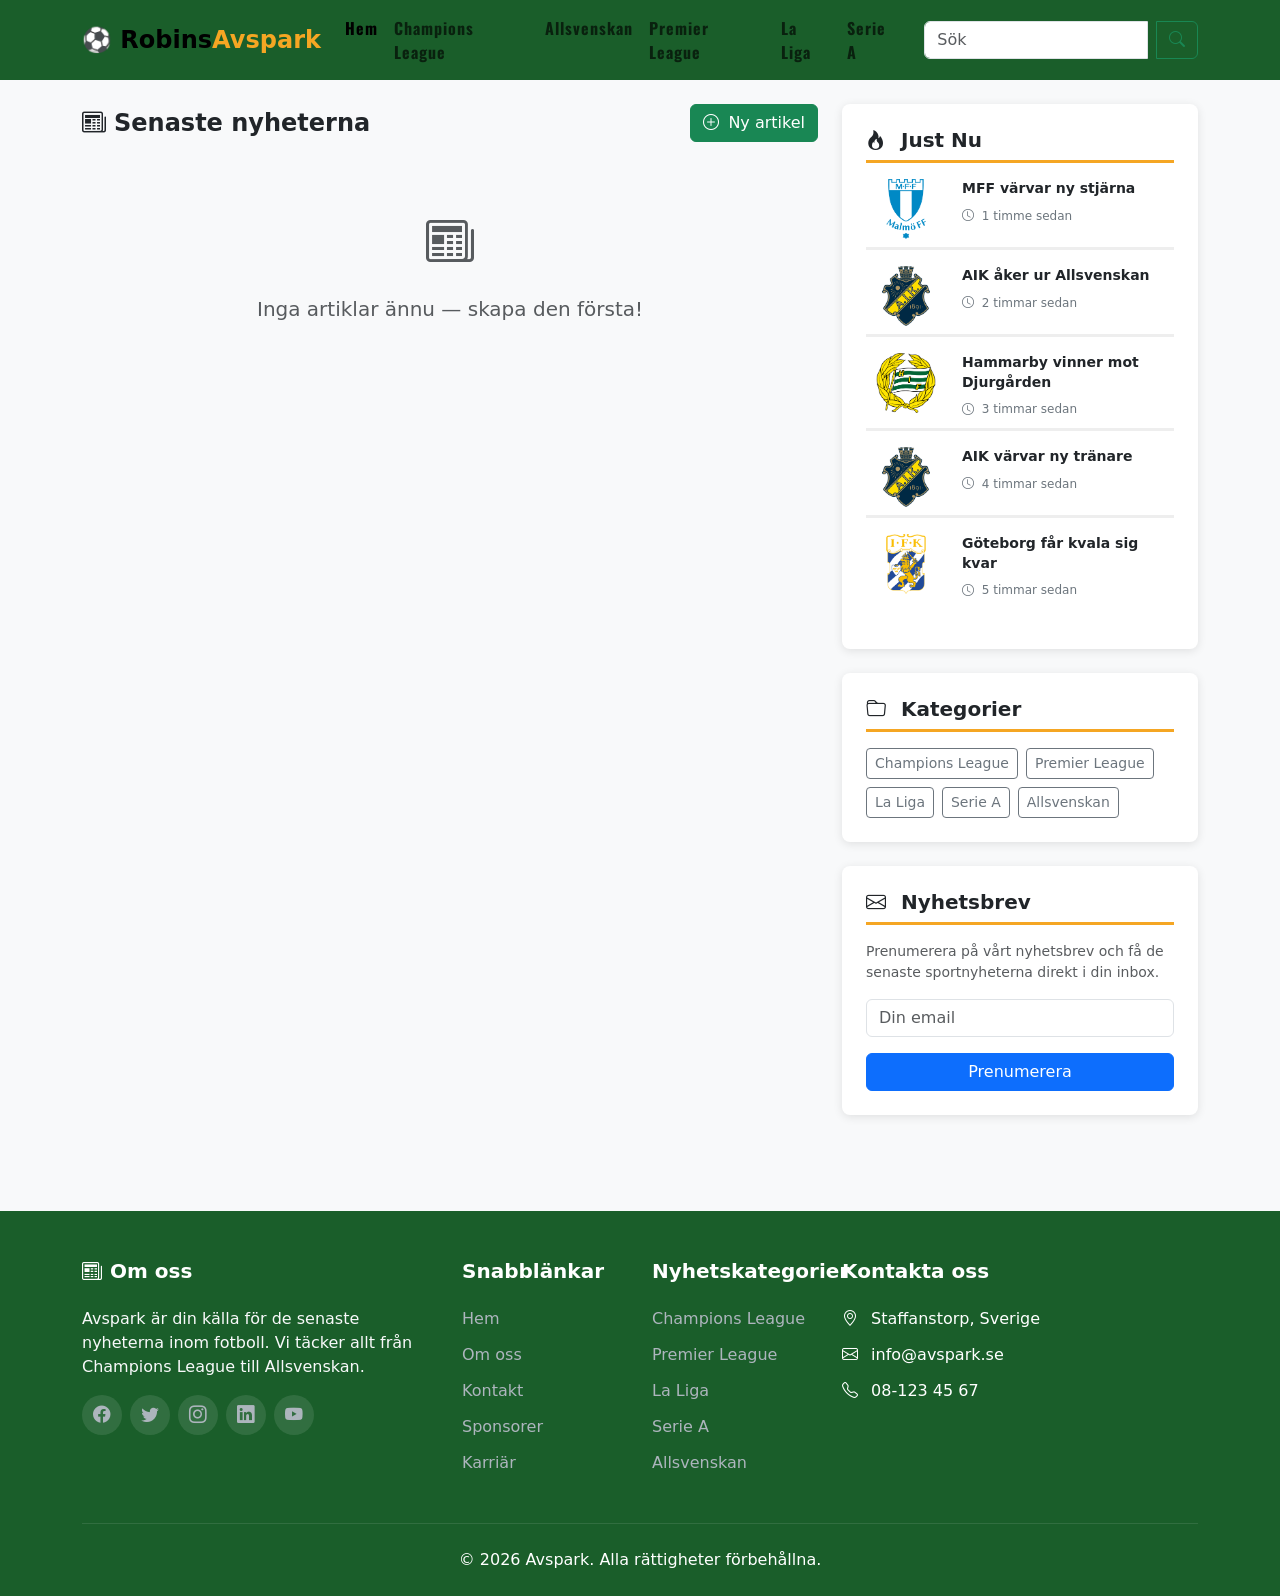
<file: index.html>
<!DOCTYPE html>
<html lang="sv">
<head>  
    <meta charset="UTF-8">
    <meta name="viewport" content="width=device-width, initial-scale=1.0">
    <title>Avspark</title>
    <link rel="icon" href="data:image/svg+xml,<svg xmlns='http://www.w3.org/2000/svg' viewBox='0 0 100 100'><text y='.9em' font-size='90'>⚽</text></svg>">
    <link href="https://cdn.jsdelivr.net/npm/bootstrap@5.3.3/dist/css/bootstrap.min.css" rel="stylesheet">
    <link href="https://cdn.jsdelivr.net/npm/bootstrap-icons@1.11.3/font/bootstrap-icons.min.css" rel="stylesheet">
    <link href="styles.css" rel="stylesheet">
    <link href="https://fonts.googleapis.com/css2?family=Oswald:wght@400;500;700&display=swap" rel="stylesheet">
</head>
<body>

    <!-- ===================== NAVBAR ===================== -->
    <nav class="navbar navbar-expand-lg navbar-light sticky-top">
        <div class="container">
            <a class="navbar-brand" href="#">
                ⚽ Robins<span>Avspark</span>
            </a>
            <button class="navbar-toggler" type="button" data-bs-toggle="collapse" data-bs-target="#navbarNav">
                <span class="navbar-toggler-icon"></span>
            </button>
            <div class="collapse navbar-collapse" id="navbarNav">
                <ul class="navbar-nav ms-auto">
                    <li class="nav-item"><a class="nav-link active fw-bold" href="#">Hem</a></li>
                    <li class="nav-item"><a class="nav-link fw-bold" href="#">Champions League</a></li>
                    <li class="nav-item"><a class="nav-link fw-bold" href="#">Allsvenskan</a></li>
                    <li class="nav-item"><a class="nav-link fw-bold" href="#">Premier League</a></li>
                    <li class="nav-item"><a class="nav-link fw-bold" href="#">La Liga</a></li>
                    <li class="nav-item"><a class="nav-link fw-bold" href="#">Serie A</a></li>
                </ul>
                <form class="d-flex ms-lg-3" role="search">
                    <div class="input-group">
                        <input class="form-control" type="search" placeholder="Sök" aria-label="Sök">
                        <button class="btn btn-outline-success ms-2" type="submit">
                            <i class="bi bi-search"></i>
                        </button>
                    </div>
                </form>
            </div>
        </div>
    </nav>

    <!-- ===================== TOAST ===================== -->
    <!-- Toast är ett litet popup-meddelande som visas tillfälligt -->
    <div class="toast-container position-fixed top-0 end-0 p-3" style="z-index: 9999;">
        <div id="liveToast" class="toast align-items-center text-white border-0" role="alert">
            <div class="d-flex">
                <div class="toast-body" id="toast-message"></div>
                <button type="button" class="btn-close btn-close-white me-2 m-auto" data-bs-dismiss="toast"></button>
            </div>
        </div>
    </div>

    <!-- ===================== MODAL: Skapa ny artikel ===================== -->
    <div class="modal fade" id="articleModal" tabindex="-1">
        <div class="modal-dialog modal-lg">
            <div class="modal-content">
                <div class="modal-header">
                    <h5 class="modal-title"><i class="bi bi-pencil-square me-2"></i>Skapa ny artikel</h5>
                    <button type="button" class="btn-close" data-bs-dismiss="modal"></button>
                </div>
                <div class="modal-body">
                    <!-- Titel -->
                    <div class="mb-3">
                        <label class="form-label fw-bold">Titel *</label>
                        <input type="text" class="form-control" id="input-title" placeholder="Artikelns rubrik...">
                    </div>
                    <!-- Kategori -->
                    <div class="mb-3">
                        <label class="form-label fw-bold">Kategori *</label>
                        <select class="form-select" id="input-category">
                            <option value="Senaste Nytt">Senaste Nytt</option>
                            <option value="Premier League">Premier League</option>
                            <option value="Champions League">Champions League</option>
                            <option value="La Liga">La Liga</option>
                            <option value="Serie A">Serie A</option>
                            <option value="Allsvenskan">Allsvenskan</option>
                        </select>
                    </div>
                    <!-- Innehåll -->
                    <div class="mb-3">
                        <label class="form-label fw-bold">Innehåll *</label>
                        <textarea class="form-control" id="input-content" rows="5" placeholder="Skriv artikelns innehåll här..."></textarea>
                    </div>
                    <!-- Författare -->
                    <div class="mb-3">
                        <label class="form-label fw-bold">Författare</label>
                        <input type="text" class="form-control" id="input-author" placeholder="Ditt namn...">
                    </div>
                    <!-- Datum — lämnas tomt används dagens datum automatiskt -->
                    <div class="mb-3">
                        <label class="form-label fw-bold">Datum <span class="text-muted fw-normal">(lämna tomt för dagens datum)</span></label>
                        <input type="date" class="form-control" id="input-date">
                    </div>
                    <!-- Bild-URL -->
                    <div class="mb-3">
                        <label class="form-label fw-bold">Bild-URL <span class="text-muted fw-normal">(valfritt)</span></label>
                        <input type="text" class="form-control" id="input-image" placeholder="https://...">
                    </div>
                </div>
                <div class="modal-footer">
                    <button type="button" class="btn btn-secondary" data-bs-dismiss="modal">Avbryt</button>
                    <!-- Anropar createArticle() i script.js -->
                    <button type="button" class="btn btn-success" onclick="createArticle()">
                        <i class="bi bi-plus-circle me-1"></i> Publicera
                    </button>
                </div>
            </div>
        </div>
    </div>

    <!-- ===================== MAIN CONTENT ===================== -->
    <main class="container py-4">
        <div class="row">

            <!-- ARTIKLAR (vänster kolumn) -->
            <div class="col-lg-8">

                <!-- Rubrik och knapp för att öppna modal -->
                <div class="d-flex justify-content-between align-items-center mb-3">
                    <h4 class="mb-0 fw-bold"><i class="bi bi-newspaper me-2"></i>Senaste nyheterna</h4>
                    <button class="btn btn-success" data-bs-toggle="modal" data-bs-target="#articleModal">
                        <i class="bi bi-plus-circle me-1"></i> Ny artikel
                    </button>
                </div>

                <!-- Den senaste artikeln visas stort här (huvud-artikel) -->
                <div id="featured-article"></div>

                <!-- Övriga artiklar visas som kort i ett grid -->
                <div class="row" id="article-grid"></div>

                <!-- Visas endast om det inte finns några artiklar -->
                <div id="no-articles-msg" class="text-center py-5 text-muted" style="display:none;">
                    <i class="bi bi-newspaper" style="font-size:3rem;"></i>
                    <p class="mt-3 fs-5">Inga artiklar ännu — skapa den första!</p>
                </div>
            </div>

            <!-- SIDEBAR (höger kolumn) -->
            <div class="col-lg-4">
                <!-- Just Nu -->
                <aside class="sidebar">
                    <h4 class="sidebar-title"><i class="bi bi-fire me-2"></i> Just Nu</h4>
                    <a href="#" class="sidebar-article">
                        <img src="assets/mff.png" alt="Trending">
                        <div>
                            <h6>MFF värvar ny stjärna</h6>
                            <small><i class="bi bi-clock me-1"></i> 1 timme sedan</small>
                        </div>
                    </a>
                    <a href="#" class="sidebar-article">
                        <img src="assets/aik.png" alt="Trending">
                        <div>
                            <h6>AIK åker ur Allsvenskan</h6>
                            <small><i class="bi bi-clock me-1"></i> 2 timmar sedan</small>
                        </div>
                    </a>
                    <a href="#" class="sidebar-article">
                        <img src="assets/hammarby.png" alt="Trending">
                        <div>
                            <h6>Hammarby vinner mot Djurgården</h6>
                            <small><i class="bi bi-clock me-1"></i> 3 timmar sedan</small>
                        </div>
                    </a>
                    <a href="#" class="sidebar-article">
                        <img src="assets/aik.png" alt="Trending">
                        <div>
                            <h6>AIK värvar ny tränare</h6>
                            <small><i class="bi bi-clock me-1"></i> 4 timmar sedan</small>
                        </div>
                    </a>
                    <a href="#" class="sidebar-article">
                        <img src="assets/göteborg.png" alt="Trending">
                        <div>
                            <h6>Göteborg får kvala sig kvar</h6>
                            <small><i class="bi bi-clock me-1"></i> 5 timmar sedan</small>
                        </div>
                    </a>
                </aside>

                <!-- Kategorier -->
                <aside class="sidebar">
                    <h4 class="sidebar-title"><i class="bi bi-folder me-2"></i> Kategorier</h4>
                    <div class="d-flex flex-wrap gap-2">
                        <a href="#" class="btn btn-outline-secondary btn-sm">Champions League</a>
                        <a href="#" class="btn btn-outline-secondary btn-sm">Premier League</a>
                        <a href="#" class="btn btn-outline-secondary btn-sm">La Liga</a>
                        <a href="#" class="btn btn-outline-secondary btn-sm">Serie A</a>
                        <a href="#" class="btn btn-outline-secondary btn-sm">Allsvenskan</a>
                    </div>
                </aside>

                <!-- Nyhetsbrev -->
                <aside class="sidebar">
                    <h4 class="sidebar-title"><i class="bi bi-envelope me-2"></i> Nyhetsbrev</h4>
                    <p class="text-muted small">Prenumerera på vårt nyhetsbrev och få de senaste sportnyheterna direkt i din inbox.</p>
                    <div class="mb-3">
                        <input type="email" class="form-control" placeholder="Din email">
                    </div>
                    <button type="button" class="btn btn-primary w-100">Prenumerera</button>
                </aside>
            </div>
        </div>
    </main>

    <!-- ===================== FOOTER ===================== -->
    <footer>
        <div class="container">
            <div class="row">
                <div class="col-lg-4 col-md-6 mb-4 mb-lg-0">
                    <h5><i class="bi bi-newspaper me-2"></i>Om oss</h5>
                    <p class="text-light">Avspark är din källa för de senaste nyheterna inom fotboll. Vi täcker allt från Champions League till Allsvenskan.</p>
                    <div class="social-icons d-flex">
                        <a href="#"><i class="bi bi-facebook"></i></a>
                        <a href="#"><i class="bi bi-twitter"></i></a>
                        <a href="#"><i class="bi bi-instagram"></i></a>
                        <a href="#"><i class="bi bi-linkedin"></i></a>
                        <a href="#"><i class="bi bi-youtube"></i></a>
                    </div>
                </div>
                <div class="col-lg-2 col-md-6 mb-4 mb-lg-0">
                    <h5>Snabblänkar</h5>
                    <ul class="list-unstyled footer-links">
                        <li><a href="#">Hem</a></li>
                        <li><a href="#">Om oss</a></li>
                        <li><a href="#">Kontakt</a></li>
                        <li><a href="#">Sponsorer</a></li>
                        <li><a href="#">Karriär</a></li>
                    </ul>
                </div>
                <div class="col-lg-2 col-md-6 mb-4 mb-lg-0">
                    <h5>Nyhetskategorier</h5>
                    <ul class="list-unstyled footer-links">
                        <li><a href="#">Champions League</a></li>
                        <li><a href="#">Premier League</a></li>
                        <li><a href="#">La Liga</a></li>
                        <li><a href="#">Serie A</a></li>
                        <li><a href="#">Allsvenskan</a></li>
                    </ul>
                </div>
                <div class="col-lg-4 col-md-6">
                    <h5>Kontakta oss</h5>
                    <ul class="list-unstyled footer-links">
                        <li><i class="bi bi-geo-alt me-2"></i> Staffanstorp, Sverige</li>
                        <li><i class="bi bi-envelope me-2"></i> info@avspark.se</li>
                        <li><i class="bi bi-telephone me-2"></i> 08-123 45 67</li>
                    </ul>
                </div>
            </div>
            <div class="footer-bottom text-center">
                <p class="mb-0">&copy; 2026 Avspark. Alla rättigheter förbehållna.</p>
            </div>
        </div>
    </footer>

    <script src="https://cdn.jsdelivr.net/npm/bootstrap@5.3.3/dist/js/bootstrap.bundle.min.js"></script>
    <script src="script.js"></script>
</body>
</html>
</file>
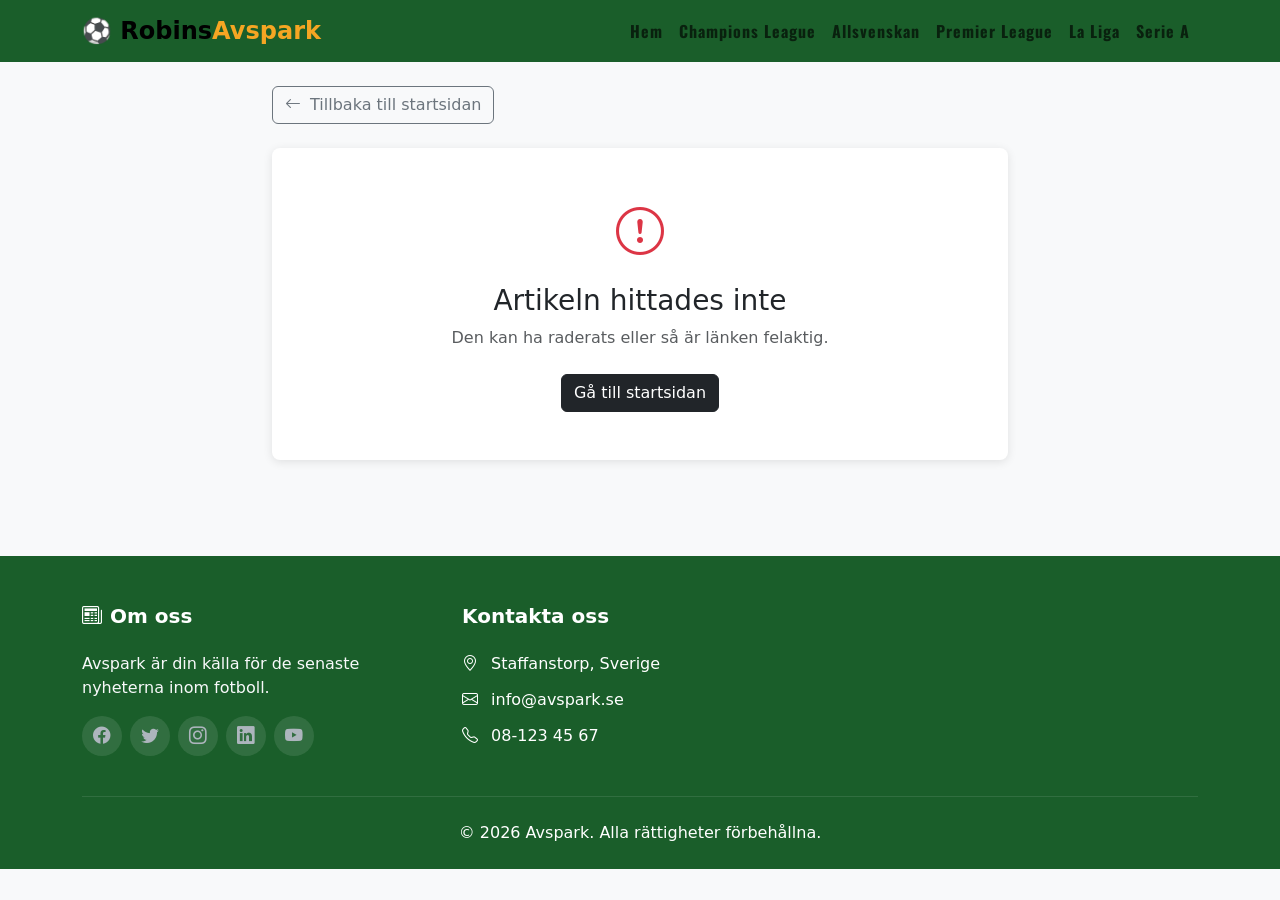
<file: article.html>
<!DOCTYPE html>
<html lang="sv">
<head>
    <meta charset="UTF-8">
    <meta name="viewport" content="width=device-width, initial-scale=1.0">
    <title>Artikel – Avspark</title>
    <link rel="icon" href="data:image/svg+xml,<svg xmlns='http://www.w3.org/2000/svg' viewBox='0 0 100 100'><text y='.9em' font-size='90'>⚽</text></svg>">
    <link href="https://cdn.jsdelivr.net/npm/bootstrap@5.3.3/dist/css/bootstrap.min.css" rel="stylesheet">
    <link href="https://cdn.jsdelivr.net/npm/bootstrap-icons@1.11.3/font/bootstrap-icons.min.css" rel="stylesheet">
    <link href="styles.css" rel="stylesheet">
    <link href="https://fonts.googleapis.com/css2?family=Oswald:wght@400;500;700&display=swap" rel="stylesheet">
</head>
<body>

    <!-- ===================== NAVBAR ===================== -->
    <nav class="navbar navbar-expand-lg navbar-light sticky-top">
        <div class="container">
            <a class="navbar-brand" href="index.html">
                ⚽ Robins<span>Avspark</span>
            </a>
            <button class="navbar-toggler" type="button" data-bs-toggle="collapse" data-bs-target="#navbarNav">
                <span class="navbar-toggler-icon"></span>
            </button>
            <div class="collapse navbar-collapse" id="navbarNav">
                <ul class="navbar-nav ms-auto">
                    <li class="nav-item"><a class="nav-link fw-bold" href="index.html">Hem</a></li>
                    <li class="nav-item"><a class="nav-link fw-bold" href="#">Champions League</a></li>
                    <li class="nav-item"><a class="nav-link fw-bold" href="#">Allsvenskan</a></li>
                    <li class="nav-item"><a class="nav-link fw-bold" href="#">Premier League</a></li>
                    <li class="nav-item"><a class="nav-link fw-bold" href="#">La Liga</a></li>
                    <li class="nav-item"><a class="nav-link fw-bold" href="#">Serie A</a></li>
                </ul>
            </div>
        </div>
    </nav>

    <!-- ===================== ARTIKEL INNEHÅLL ===================== -->
    <main class="container py-4">
        <div class="row justify-content-center">
            <div class="col-lg-8">

                <!-- TILLBAKA KNAPP -->
                <a href="index.html" class="btn btn-outline-secondary mb-4">
                    <i class="bi bi-arrow-left me-1"></i> Tillbaka till startsidan
                </a>

                <!-- Artikelns innehåll fylls i av article.js -->
                <article class="main-article" id="article-container">
                    <div class="text-center py-5">
                        <div class="spinner-border text-success" role="status"></div>
                        <p class="mt-3 text-muted">Laddar artikel...</p>
                    </div>
                </article>

                <!-- ===================== LIKES OCH DISLIKES ===================== -->
                <div class="sidebar mt-3" id="likes-section" style="display:none;">
                    <div class="d-flex gap-3 align-items-center">
                        <!-- Gilla-knapp: anropar likeArticle() i article.js -->
                        <button class="btn btn-outline-success" onclick="likeArticle()">
                            <i class="bi bi-hand-thumbs-up me-1"></i>
                            Gilla <span id="like-count" class="fw-bold">0</span>
                        </button>
                        <!-- Ogilla-knapp: anropar dislikeArticle() i article.js -->
                        <button class="btn btn-outline-danger" onclick="dislikeArticle()">
                            <i class="bi bi-hand-thumbs-down me-1"></i>
                            Ogilla <span id="dislike-count" class="fw-bold">0</span>
                        </button>
                    </div>
                </div>

                <!-- ===================== KOMMENTARSFÄLT ===================== -->
                <div class="sidebar mt-3" id="comments-section" style="display:none;">
                    <h4 class="sidebar-title"><i class="bi bi-chat-dots me-2"></i> Kommentarer</h4>

                    <!-- Formulär för att skriva ny kommentar -->
                    <div class="mb-3">
                        <input type="text" class="form-control mb-2" id="comment-author" placeholder="Ditt namn...">
                        <textarea class="form-control" id="comment-text" rows="3" placeholder="Skriv en kommentar..."></textarea>
                    </div>
                    <!-- Anropar addComment() i article.js -->
                    <button class="btn btn-success mb-4" onclick="addComment()">
                        <i class="bi bi-send me-1"></i> Skicka kommentar
                    </button>

                    <!-- Kommentarlistan fylls i av JavaScript -->
                    <div id="comments-list"></div>
                </div>

            </div>
        </div>
    </main>

    <!-- ===================== FOOTER ===================== -->
    <footer>
        <div class="container">
            <div class="row">
                <div class="col-lg-4 col-md-6 mb-4 mb-lg-0">
                    <h5><i class="bi bi-newspaper me-2"></i>Om oss</h5>
                    <p class="text-light">Avspark är din källa för de senaste nyheterna inom fotboll.</p>
                    <div class="social-icons d-flex">
                        <a href="#"><i class="bi bi-facebook"></i></a>
                        <a href="#"><i class="bi bi-twitter"></i></a>
                        <a href="#"><i class="bi bi-instagram"></i></a>
                        <a href="#"><i class="bi bi-linkedin"></i></a>
                        <a href="#"><i class="bi bi-youtube"></i></a>
                    </div>
                </div>
                <div class="col-lg-4 col-md-6">
                    <h5>Kontakta oss</h5>
                    <ul class="list-unstyled footer-links">
                        <li><i class="bi bi-geo-alt me-2"></i> Staffanstorp, Sverige</li>
                        <li><i class="bi bi-envelope me-2"></i> info@avspark.se</li>
                        <li><i class="bi bi-telephone me-2"></i> 08-123 45 67</li>
                    </ul>
                </div>
            </div>
            <div class="footer-bottom text-center">
                <p class="mb-0">&copy; 2026 Avspark. Alla rättigheter förbehållna.</p>
            </div>
        </div>
    </footer>

    <script src="https://cdn.jsdelivr.net/npm/bootstrap@5.3.3/dist/js/bootstrap.bundle.min.js"></script>
    <!-- article.js hanterar logiken för denna sida -->
    <script src="article.js"></script>
</body>
</html>
</file>
<file: styles.css>
:root {
    --primary-color: #1a5e2a;
    --accent-color: #f5a623;
}

body {
   background-color: #f8f9fa;
}

/* NAVBAR */
.navbar {
    background-color: var(--primary-color) !important;
}


.navbar .nav-link {
    font-family: 'Oswald', sans-serif;
    letter-spacing: 1px;
    font-weight: 700;
    transition: color 0.2s;
}


.navbar .nav-link:hover {
    color: var(--accent-color) !important;
}

.navbar-brand {
    font-weight: 700;
    font-size: 1.5rem;
}

.navbar-brand span {
    color: var(--accent-color);
}

/* MAIN CONTENT */
.main-article {
    background: #fff;
    border-radius: 8px;
    overflow: hidden;
    box-shadow: 0 2px 10px rgba(0, 0, 0, 0.1);
    margin-bottom: 1.5rem;
}

.main-article img {
    width: 100%;
    height: 350px;
    object-fit: cover;
    background-color:#f8f9fa;
}

.main-article-content {
    padding: 1.5rem;
}

.main-article h2 {
    font-size: 1.75rem;
    font-weight: 700;
    margin-bottom: 1rem;
}

.article-meta {
    color: #6c757d;
    font-size: 0.875rem;
    margin-bottom: 1rem; 
}

.article-card {
    background: #fff;
    border-radius: 8px;
    overflow: hidden;
    box-shadow: 0 2px 10px rgba(0, 0, 0, 0.1);
    margin-bottom: 1.5rem;
    transition: transform 0.2s;;
}

.article-card:hover {
    transform: translateY(-3px);
}

.article-card img {
    width: 100%;
    height: 180px;
    object-fit: contain;
    
}

.article-card-body {
    padding: 1rem;
}

.article-card h5 {
    font-size: 1rem;
    font-weight: 600;
    margin-bottom: 0.5rem;
}

.category-badge {
    background-color: var(--accent-color);
    color: #fff;
    font-size: 0.75rem;
    padding: 0.25rem 0.5rem;
    border-radius: 4px;
    text-transform: uppercase;
}

/* SIDEBAR */

.sidebar {
    background: #fff;
    border-radius: 8px;
    padding: 1.5rem;
    box-shadow: 0 2px 10px rgba(0, 0, 0, 0.1);
    margin-bottom: 1.5rem;
}

.sidebar-title {
    font-size: 1.25rem;
    font-weight: 700;
    margin-bottom: 1rem;
    padding-bottom: 0.5rem;
    border-bottom: 3px solid var(--accent-color);
}

.sidebar-article {
    display: flex;
    gap: 1rem;
    margin-bottom: 1rem;
    padding-bottom: 0.5rem;
    border-bottom: 3px solid #eee;
    text-decoration: none;
    color: inherit;
    cursor: pointer;
}

.sidebar-article:last-child {
    border-bottom: none;
}

.sidebar-article img {
    width: 80px;
    height: 60px;
    object-fit: contain;
    border-radius: 4px;
    flex-shrink: 0;
}

.sidebar-article h6 {
    font-size: 0.875rem;
    font-weight: 600;
    margin-bottom: 0.25rem;
    line-height: 1.4;
}

.sidebar-article small {
    color: #6c757d;
    font-size: 0.75rem;
}

.comment-card {
    background: #f8f9fa;
    border-left: 4px solid var(--accent-color);
    border-radius: 4px;
    padding: 0.75rem 1rem;
    margin-bottom: 1rem;
}

/* FOOTER */
footer {
    background-color: var(--primary-color);
    color: #fff;
    padding: 3rem 0 1.5rem;
    margin-top: 3rem;
}

footer h5 {
    font-weight: 600;
    margin-bottom: 1.5rem;
    color: #fff;
}  

footer a {
     color: #adb5bd;
     text-decoration: none;
     transition: color 0.2s;
}

footer a:hover {
    color: var(--accent-color)
}

.footer-links li {
    margin-bottom: 0.75rem;
}

.social-icons a {
    display: inline-flex;
    align-items: center;
    justify-content: center;
    width: 40px;
    height: 40px;
    background: rgba(255,255,255,0.1);
    border-radius: 50%;
    margin-right: 0.5rem;
    font-size: 1.1rem;
    transition: background 0.2s;
}

.social-icons a:hover {
    background: var(--accent-color);
    color: #fff;
}

.footer-bottom {
    border-top: 1px solid rgba(255,255,255,0.1);
    padding-top: 1.5rem;
    margin-top: 2rem;
}

/* RESPONSIVE */
@media (max-width: 991.98px) {
    .sidebar {
        margin-top: 1rem;
    }
}

@media (max-width: 767.98px) {
    .main-article img {
        height: 220px;
    }

    .main-article h2 {
        font-size: 1.35rem;
    }

    .navbar-brand {
        font-size: 1.25rem;
    }

    footer {
        text-align: center;
    }

    .social-icons {
        justify-content: center;
    }

    .footer-links {
        margin: 2rem;
    }
}
</file>
